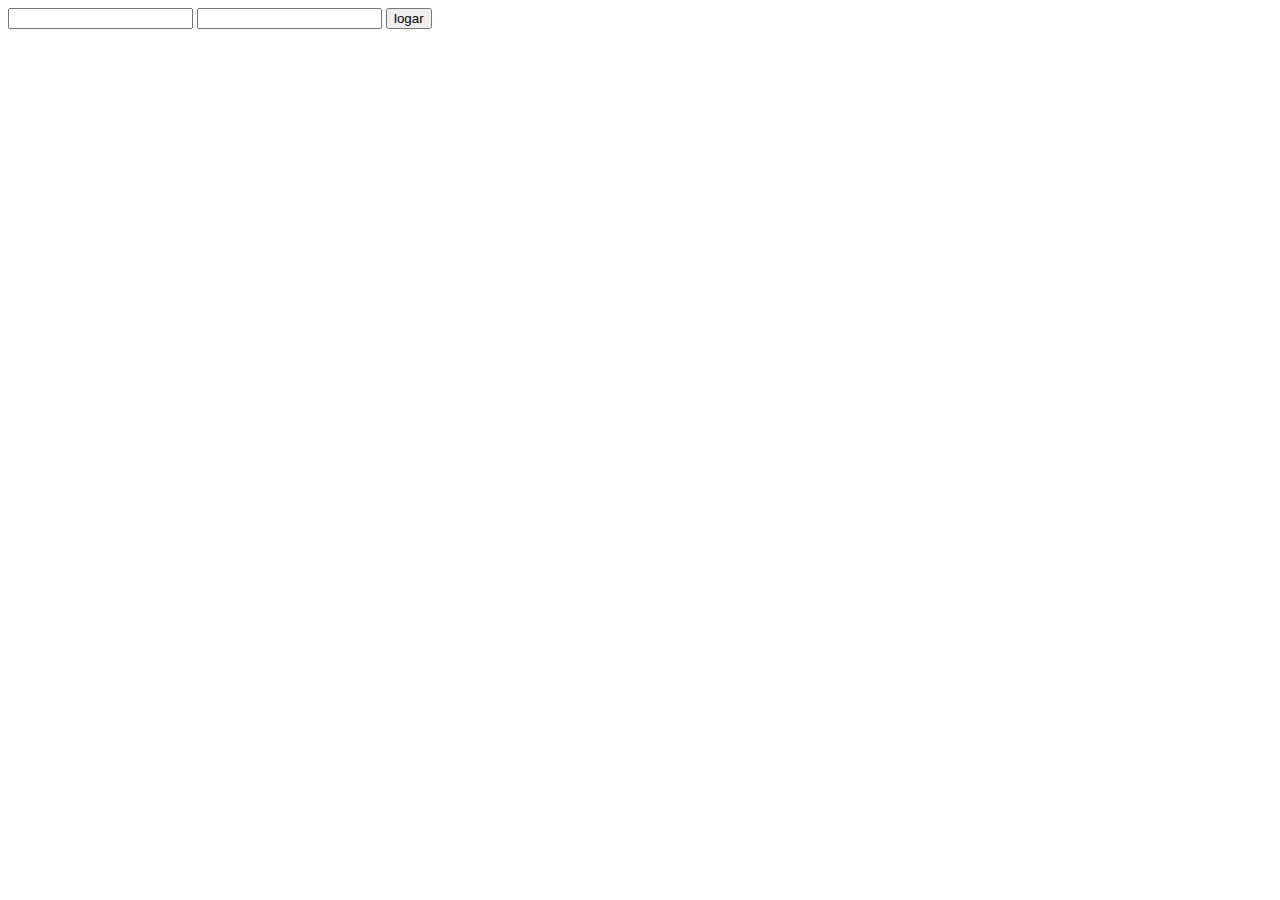
<file: belbella/templates/_index/login.html>
<!DOCTYPE html>
<html lang="en">
<head>
    <meta charset="UTF-8">
    <meta name="viewport" content="width=device-width, initial-scale=1.0">
    <title>Bel bella - Faça seu login</title>
</head>
<body>
    <form action="/login/auth">
        <input type="text" name="usuario" id="" required>
        <input type="password" name="senha" id="" required> 
        <button type="submit">logar</button>
    </form>
</body>
</html>
</file>
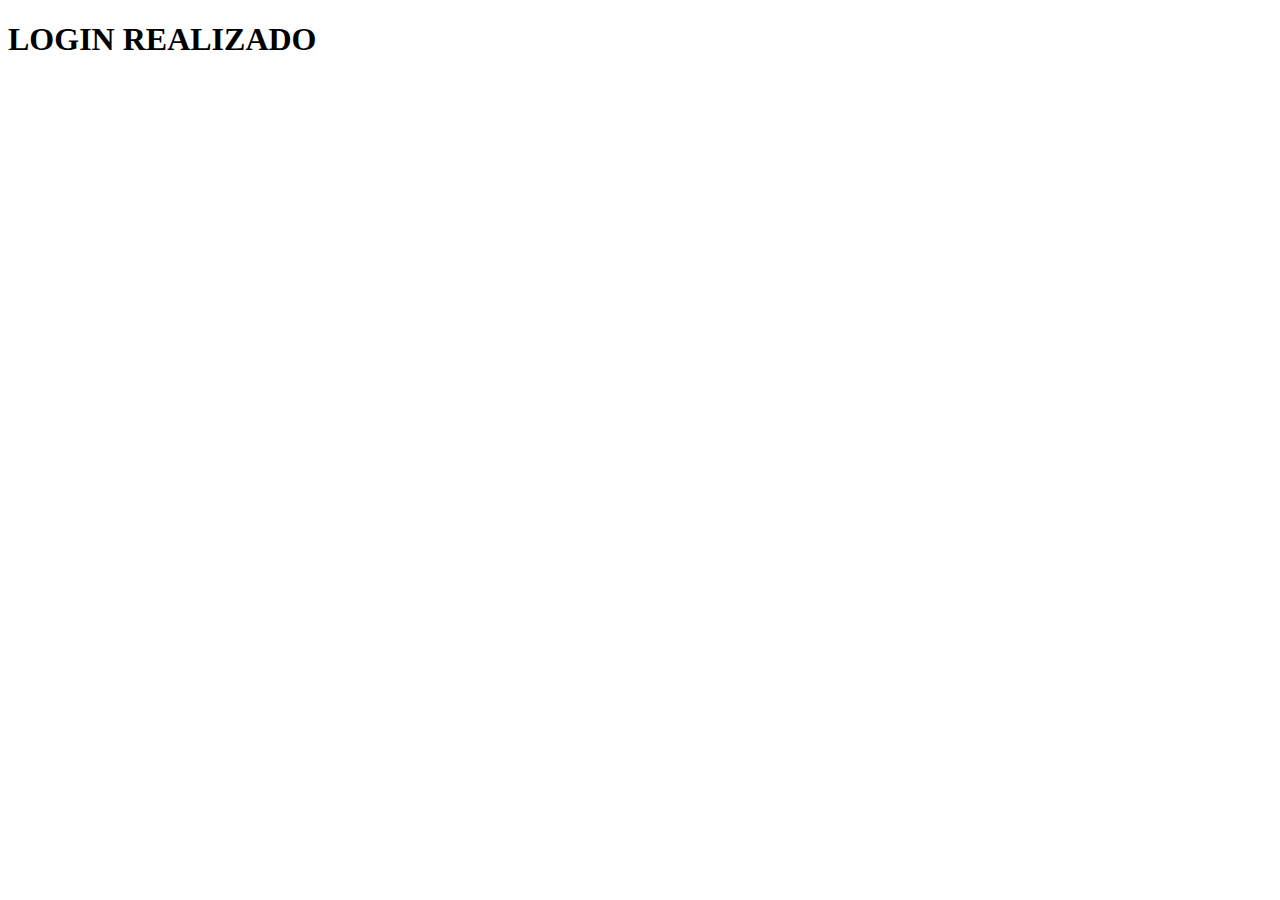
<file: belbella/templates/_index/profile-page.html>
<!DOCTYPE html>
<html lang="en">
<head>
    <meta charset="UTF-8">
    <meta name="viewport" content="width=device-width, initial-scale=1.0">
    <title>Bel bella - Perfil</title>
</head>
<body>
    <h1>LOGIN REALIZADO</h1>
</body>
</html>
</file>
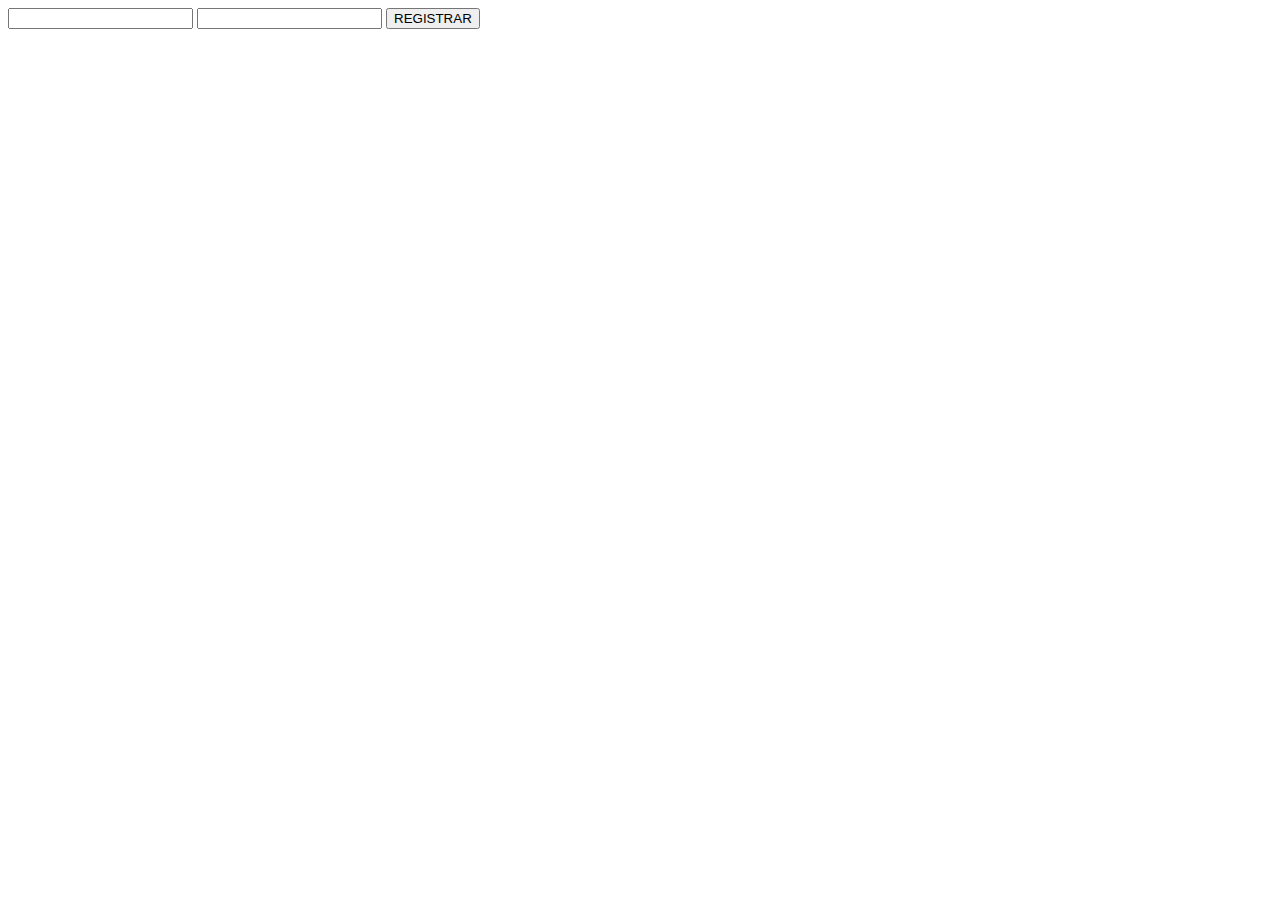
<file: belbella/templates/_index/register.html>
<!DOCTYPE html>
<html lang="en">
<head>
    <meta charset="UTF-8">
    <meta name="viewport" content="width=device-width, initial-scale=1.0">
    <title>Bel bella - Registre-se</title>
</head>
<body>
    <form action="/add" method="post">
        <input type="text" name="usuario" required>
        <input type="password" name="senha" required>
        <button type="submit">REGISTRAR</button>
    </form>
</body>
</html>
</file>
